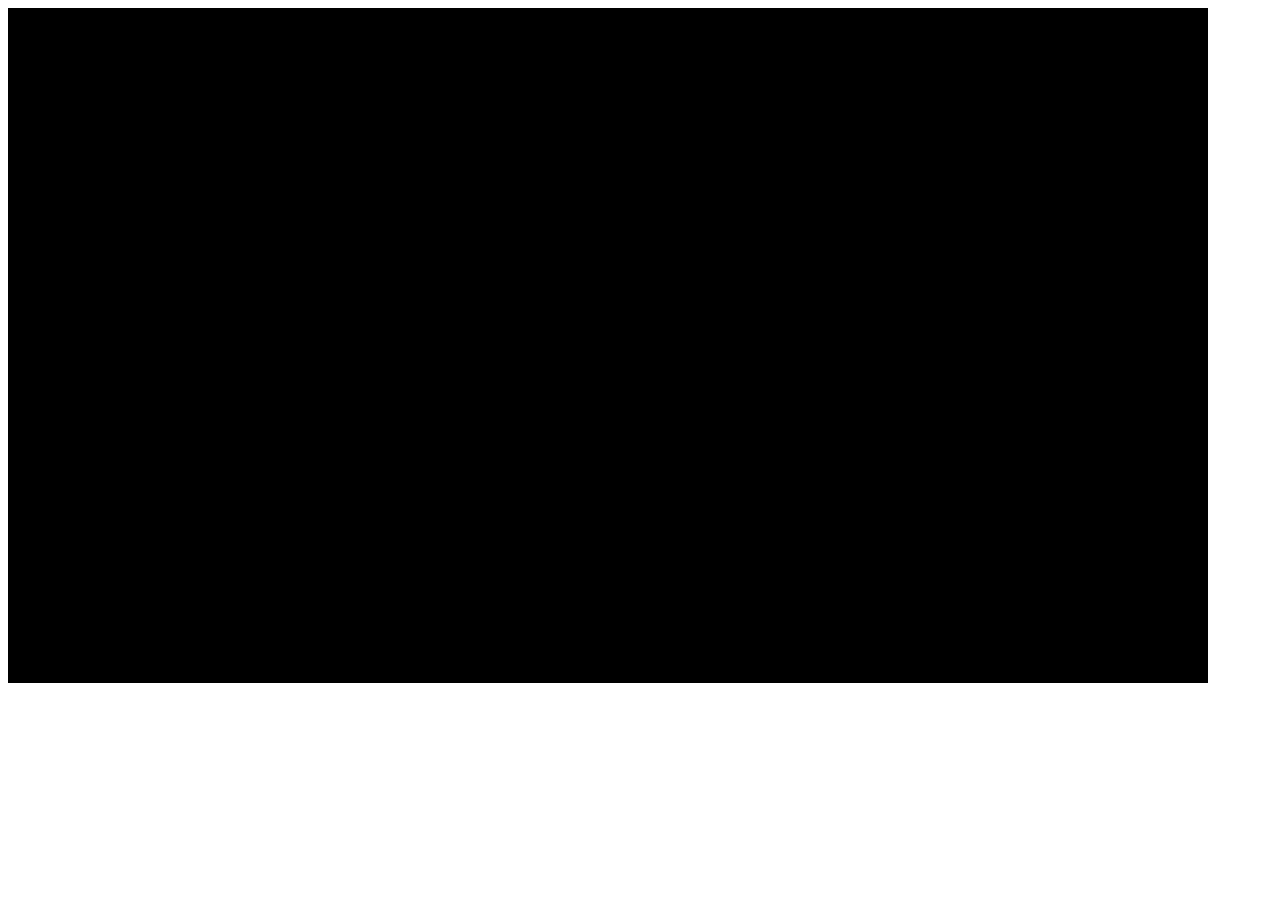
<file: manim_js/Manim.js/Linear Regression/part_1.html>
<!DOCTYPE html>
<html lang="en">
<head>
    <meta charset="UTF-8">
    <title>Chapter 1</title>

    <!-- include external libraries -->
    <script type="text/javascript" src="../lib/p5/p5.min.js"></script>
    <script type="text/javascript" src="../lib/p5/p5.dom.min.js"></script>
    <script type="text/javascript" src="../lib/katex/katex.min.js"></script>
    <link rel="stylesheet" type="text/css" href="../lib/katex/katex.min.css">

    <!-- include internal source files -->
    <script type="text/javascript" src="../src/graphics.js"></script>
    <script type="text/javascript" src="../src/globals.js"></script>
    <script type="text/javascript" src="../src/text.js"></script>
    <script type="text/javascript" src="../src/timer.js"></script>
    <script type="text/javascript" src="../src/utils.js"></script>
    <script type="text/javascript" src="../src/brain.js"></script>

    <!-- include the chapter -->
    <script type="text/javascript" src= "chapter_1.js"></script>
</head>
<body>

</body>
</html>
</file>
